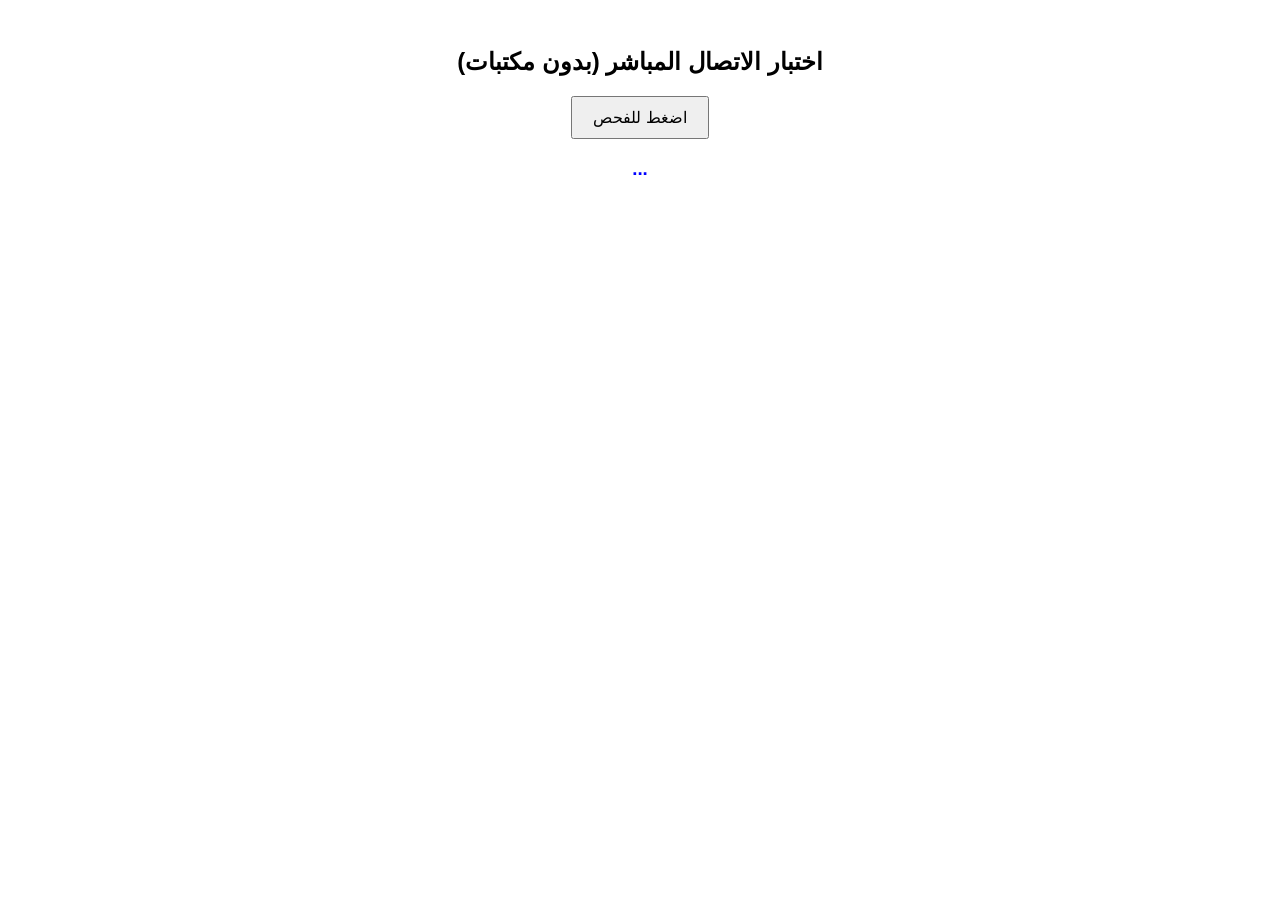
<file: test2.html>
<!DOCTYPE html>
<html>
<body style="text-align:center; padding:20px; font-family:sans-serif;">
    <h2>اختبار الاتصال المباشر (بدون مكتبات)</h2>
    <button onclick="checkDB()" style="padding:10px 20px; font-size:16px;">اضغط للفحص</button>
    <h3 id="res" style="color: blue;">...</h3>
    <script>
        function checkDB() {
            document.getElementById('res').innerText = 'جاري الاتصال...';
            fetch('https://ggaxlmhzdeczhgyjwyct.supabase.co/rest/v1/platform_settings?select=*', {
                headers: {
                    'apikey': 'sb_publishable_Dy1TLIvbtiEEJM89KY9JzQ_eip7fCUI',
                    'Authorization': 'Bearer sb_publishable_Dy1TLIvbtiEEJM89KY9JzQ_eip7fCUI'
                }
            })
            .then(response => response.json())
            .then(data => {
                document.getElementById('res').style.color = 'green';
                document.getElementById('res').innerText = '✅ نجح الاتصال! بيانات المصرف: ' + (data[0] ? data[0].bank_name : 'فارغ');
            })
            .catch(error => {
                document.getElementById('res').style.color = 'red';
                document.getElementById('res').innerText = '❌ فشل الاتصال: ' + error.message;
            });
        }
    </script>
</body>
</html>
</file>
